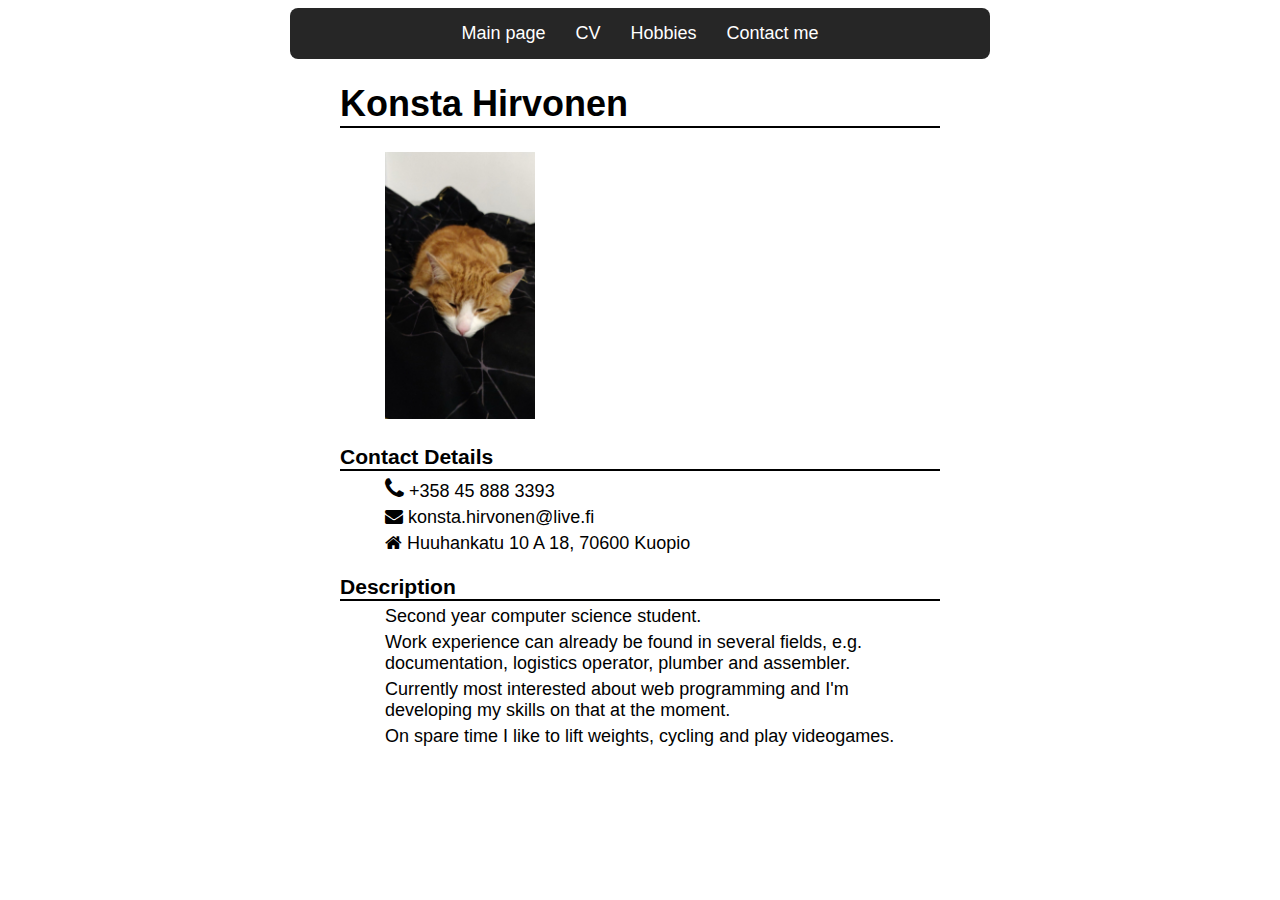
<file: CV/index.html>
<!DOCTYPE html>
<html lang="en">
<head>
    <meta charset="UTF-8">
    <meta name="viewport" content="width=device-width, initial-scale=1.0">
    <title>Main Page</title>
    <link rel="stylesheet" href="style.css">
    <link rel="stylesheet" href="https://cdnjs.cloudflare.com/ajax/libs/font-awesome/4.7.0/css/font-awesome.min.css">
</head>
<body>
    <nav class="menu">
        <ul>
            <li><a href="index.html">Main page</a></li>
            <li><a href="cv.html">CV</a></li>
            <li><a href="hobbies.html">Hobbies</a></li>
            <li><a href="contact.html">Contact me</a></li>
        </ul>
    </nav>
    <main>
        <div class="info">
            <h1>Konsta Hirvonen</h1>
            <ul>
                <picture>
                    <img src="IMG_1704.JPEG" alt="" style="width: 150px;">
                </picture>
            </ul>  
            <h3 style="border-bottom: 2px solid black;">Contact Details</h3>
            <ul><i class="fa fa-phone" style="font-size:24px"></i> +358 45 888 3393</ul>
            <ul><i class="fa fa-envelope"></i> konsta.hirvonen@live.fi</ul>
            <ul><i class="fa fa-home"></i> Huuhankatu 10 A 18, 70600 Kuopio</ul>
            <h3 style="border-bottom: 2px solid black;">Description</h3>
            <ul>Second year computer science student.</ul>
            <ul>Work experience can already be found in several fields, e.g. documentation,
                logistics operator, plumber and assembler.</ul>
            <ul>Currently most interested about web programming and I'm developing my skills on that at the moment.</ul>
            <ul>On spare time I like to lift weights, cycling and play videogames.</ul>
        </div>
    </main>
</body>
</html>
</file>
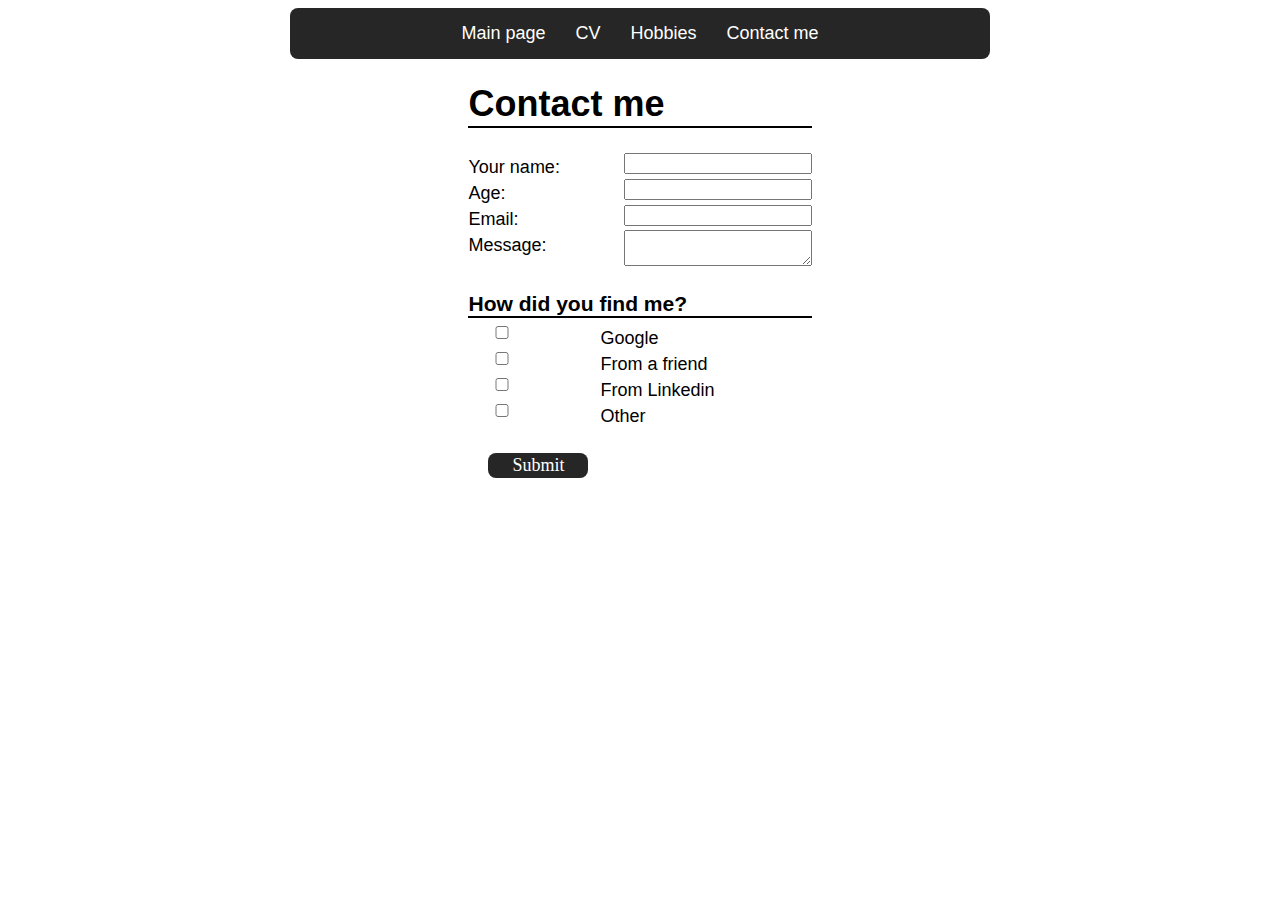
<file: CV/contact.html>
<!DOCTYPE html>
<html lang="en">
<head>
    <meta charset="UTF-8">
    <meta name="viewport" content="width=device-width, initial-scale=1.0">
    <title>Contact</title>
    <link rel="stylesheet" href="style.css">
</head>
<body>
    <nav class="menu">
        <ul>
            <li><a href="index.html">Main page</a></li>
            <li><a href="cv.html">CV</a></li>
            <li><a href="hobbies.html">Hobbies</a></li>
            <li><a href="contact.html">Contact me</a></li>
        </ul>
    </nav>
    <main>
        <div class="contact">
            <h1>Contact me</h1>
            <label for="name">Your name:</label>
            <input type="text">
            <br>
            <label for="age">Age:</label>
            <input type="number">
            <br>
            <label for="email">Email:</label>
            <input type="text">
            <br>
            <label for="message">Message:</label>
            <textarea id="message" name="message"></textarea>

            <h3 style="border-bottom: 2px solid black;">How did you find me?</h3>
            <ul class="checkbox">
                <input type="checkbox" name="box1" id="">
                <label for="box1">Google</label>
                <br>
                <input type="checkbox" name="box2" id="">
                <label for="box1">From a friend</label>
                <br>
                <input type="checkbox" name="box3" id="">
                <label for="box1">From Linkedin</label>
                <br>
                <input type="checkbox" name="box4" id="">
                <label for="box1">Other</label>
            </ul>
            <br>
            <button>Submit</button>
        </div>
    </main>
</body>
</html>
</file>
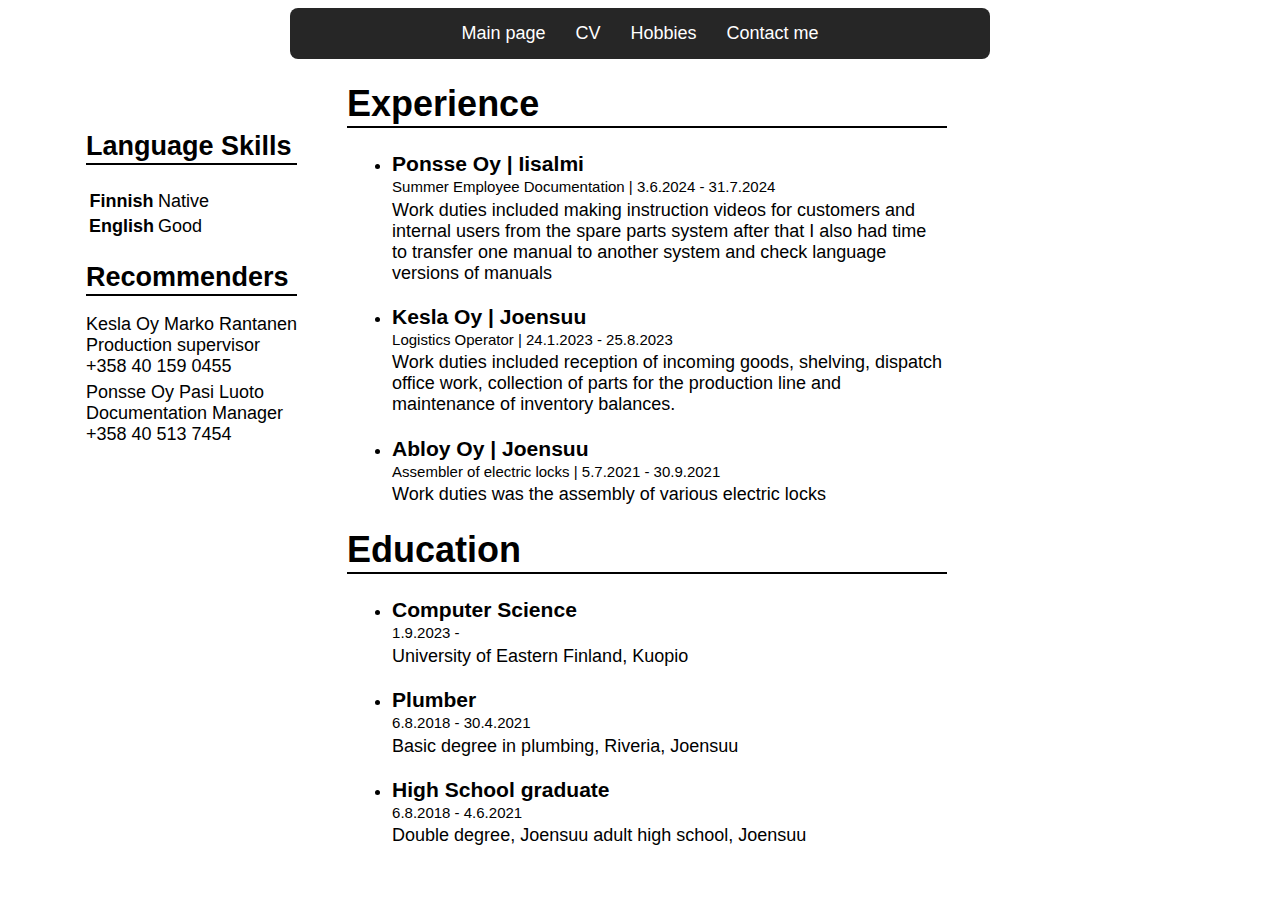
<file: CV/cv.html>
<!DOCTYPE html>
<html lang="en">
<head>
    <meta charset="UTF-8">
    <meta name="viewport" content="width=device-width, initial-scale=1.0">
    <title>CV</title>
    <link rel="stylesheet" href="style.css">
</head>
<body>
    <nav class="menu">
        <ul>
            <li><a href="index.html">Main page</a></li>
            <li><a href="cv.html">CV</a></li>
            <li><a href="hobbies.html">Hobbies</a></li>
            <li><a href="contact.html">Contact me</a></li>
        </ul>
    </nav>
    <div class="container">
        <div class="left">
            <h2>Language Skills</h2>
            <table>
                <tr>
                    <th>Finnish</th>
                    <td>Native</td>
                </tr>
                <tr>
                    <th>English</th>
                    <td>Good</td>
                </tr>
            </table>
            <h2>Recommenders</h2>
            <p>Kesla Oy Marko Rantanen <br>Production supervisor <br> +358 40 159 0455</p>
            <p>Ponsse Oy Pasi Luoto <br> Documentation Manager <br> +358 40 513 7454</p>
        </div>
        <div class="main">
            <h1>Experience</h1>
            <ul>
                <li><h3><a href="https://www.ponsse.com" class="companyLinks">Ponsse Oy</a> | Iisalmi</h3></li>
                <p><sub>Summer Employee Documentation | 3.6.2024 - 31.7.2024</sub></p>
                <p>Work duties included making instruction videos for customers and internal users from the spare parts system
                    after that I also had time to transfer one manual to another system and check language versions of manuals</p>
                <li><h3><a href="https://kesla.com/en/frontpage" class="companyLinks">Kesla Oy</a> | Joensuu</h3></li>
                <p><sub>Logistics Operator | 24.1.2023 - 25.8.2023</sub></p>
                <p>Work duties included
                    reception of incoming goods, shelving, dispatch office work, collection of parts
                    for the production line and maintenance of inventory balances.</p>
                <li><h3><a href="https://www.abloy.com/global/" class="companyLinks">Abloy Oy</a> | Joensuu</h3></li>
                <p><sub>Assembler of electric locks | 5.7.2021 - 30.9.2021</sub></p>
                <p>Work duties was the assembly of various electric locks</p>
            </ul>
            <h1>Education</h1>
            <ul>
                <li><h3>Computer Science</h3></li>
                <p><sub>1.9.2023 - </sub></p>
                <p>University of Eastern Finland, Kuopio</p>
                <li><h3>Plumber</h3></li>
                <p><sub>6.8.2018 - 30.4.2021</sub></p>
                <p>Basic degree in plumbing, Riveria, Joensuu</p>
                <li><h3>High School graduate</h3></li>
                <p><sub>6.8.2018 - 4.6.2021</sub></p>
                <p>Double degree, Joensuu adult high school, Joensuu</p>
            </ul>
        </div>
    </div>
</body>
</html>
</file>
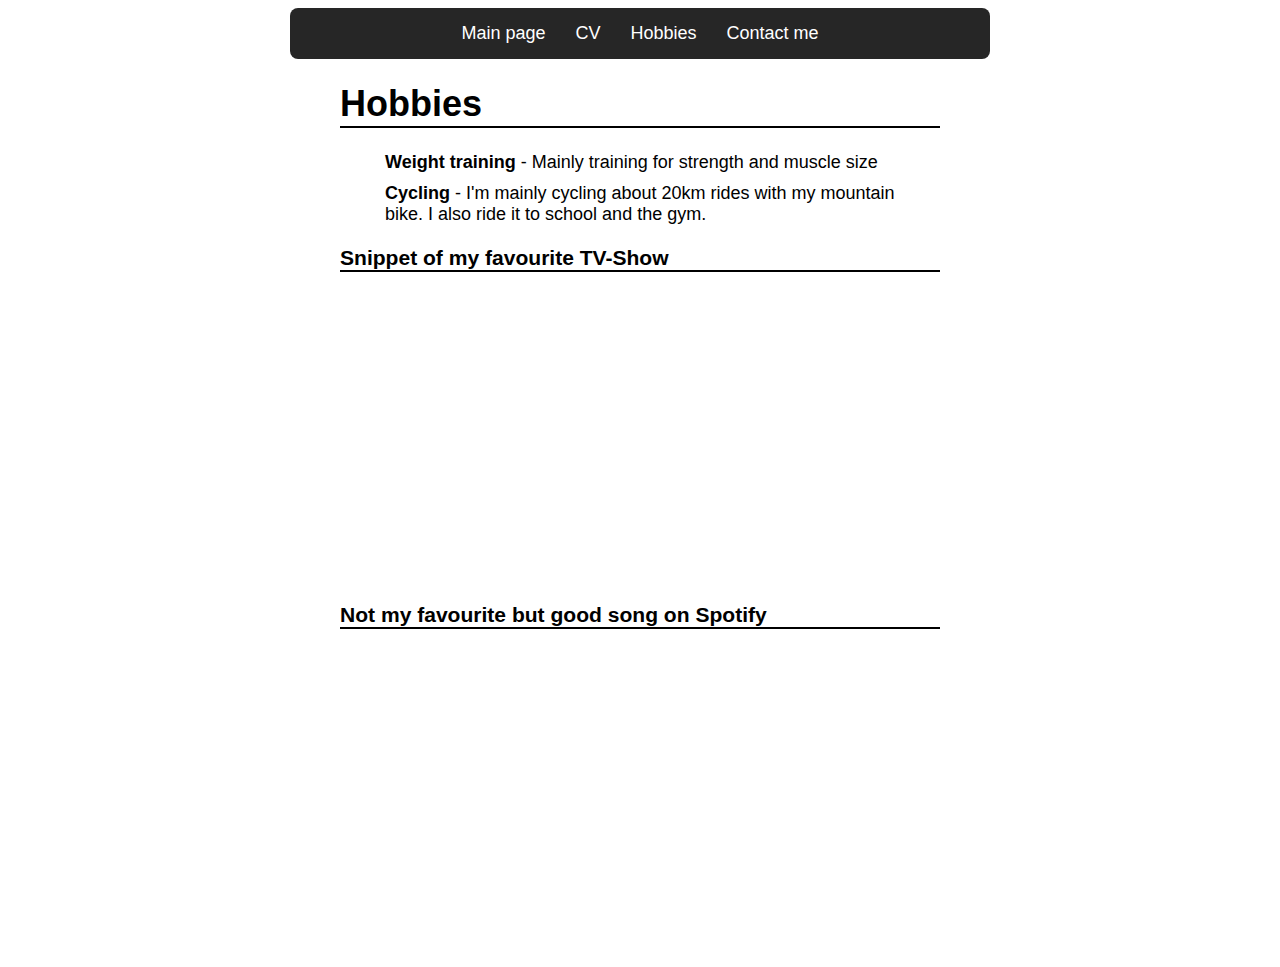
<file: CV/hobbies.html>
<!DOCTYPE html>
<html lang="en">
<head>
    <meta charset="UTF-8">
    <meta name="viewport" content="width=device-width, initial-scale=1.0">
    <title>Hobbies</title>
    <link rel="stylesheet" href="style.css">
</head>
<body>
    <nav class="menu">
        <ul>
            <li><a href="index.html">Main page</a></li>
            <li><a href="cv.html">CV</a></li>
            <li><a href="hobbies.html">Hobbies</a></li>
            <li><a href="contact.html">Contact me</a></li>
        </ul>
    </nav>
    <main>
        <div class="hobbies">
            <h1>Hobbies</h1>
            <ul style="list-style-type: none;">
                <li>
                    <p><b>Weight training</b> - Mainly training for strength and muscle size</p>
                </li>
                <li>
                    <p><b>Cycling</b> - I'm mainly cycling about 20km rides with my mountain bike. I also ride it to school and the gym.</p>
                </li>
            </ul>
            <div>
                <h3 style="border-bottom: 2px solid black;">Snippet of my favourite TV-Show</h3>
                <iframe style="border-radius:12px" src="https://www.youtube.com/embed/zu3oZQMhgVk" id="video"></iframe>
                <h3 style="border-bottom: 2px solid black;">Not my favourite but good song on Spotify</h3>
                <iframe style="border-radius:12px" src="https://open.spotify.com/embed/track/52IuMfbQa9aqRPz2oYPAI8?utm_source=generator" width="100%" height="152" frameBorder="0" allowfullscreen="" allow="autoplay; clipboard-write; encrypted-media; fullscreen; picture-in-picture"></iframe>
            </div>
        </div>
    </main>
</body>
</html>
</file>
<file: CV/style.css>
html {
    overflow-y: scroll;
}

body{
    font-family: 'Gill Sans', 'Gill Sans MT', Calibri, 'Trebuchet MS', sans-serif;
    font-size: large;
    padding-bottom: 20px;
}
main{
    display: flex;
    justify-content: center;
    text-align: left;
    align-items: center;
    max-width: 600px;
    margin: 0 auto;

}
h1{
    border-bottom: 2px solid black;
    padding-bottom: 1px;
}
h2{
    border-bottom: 2px solid black;
    padding-bottom: 1px;
}
.container{
    display: flex;
    justify-content: center;
    flex-wrap: wrap;
}
.left{
    margin-top: 50px;
    margin-left: -247px; /*Had to put negative margin to get main element to center otherwise it would be pushed little bit to right by left element I tried to do this better way but nothing worked */
    margin-right: 50px;
}
.main{
    max-width: 600px;
}
.left ul{
    list-style: none;
}

.hobbies p{
    padding-top: 5px;
}
iframe{
    object-fit: cover;
    width: 100%;
    height: 300px;
    border: none;
}
h3{
    margin-bottom: 0px;
}
p{
    margin-top: -5px;
    margin-bottom: 10px;
}
ul{
    margin: 5px;
}
.contact label, .contact input .contact textarea{
    display: inline-block;
    vertical-align: top;
}
.contact input{
    width: 180px;
}
.contact textarea{
    width: 182px;
}

.contact label {
    width: 150px;
    margin-right: 0;
    margin-top: 5px;
}
.checkbox{
    margin-left: -100px;
}
button{
    margin-left: 20px;
    background-color: hsl(0, 0%, 15%);
    color: white;
    font-family: Cambria, Cochin, Georgia, Times, 'Times New Roman', serif;
    font-size: large;
    border-radius: 8px;
    border: none;
    width: 100px;
    height: 25px;
}
button:hover{
    background-color: hsl(0, 0%, 51%);
}
.menu ul{
    list-style-type: none;
    background-color: hsl(0, 0%, 15%);
    padding: 0;
    margin-left: 20px;
    margin-right: 20px;
    border-radius: 8px;
    overflow: hidden;
    display: flex;
    justify-content: center;
    margin: 0 auto;
    margin-top: 5px;
    max-width: 700px;
}
.menu a{
    color: white;
    border-radius: 10px;
    text-decoration: none;
    padding: 15px;
    display: block;
    text-align: center;
}
.menu a:hover{
    background-color: hsl(0, 0%, 51%);
}
iframe{
    margin-top: 5px;
    object-fit: cover;
    width: 100%;
    height: 300px;
    border: none;
}
@media (max-width: 1150px) {
    .container{
        justify-content: center;
        align-items: center;
    }
    .main, .left{
        width: 100%;
        margin: 0px;
    }
    .left{
        max-width: 600px;
    }
    .main{
        order: 0;
    }
    .left{
        order: 1;
    }   
}
.companyLinks{
    text-decoration: none;
    color: hsl(0, 0%, 0%);
}
.companyLinks:hover{
    text-decoration: underline;
    text-underline-offset: 5px;
}
</file>
